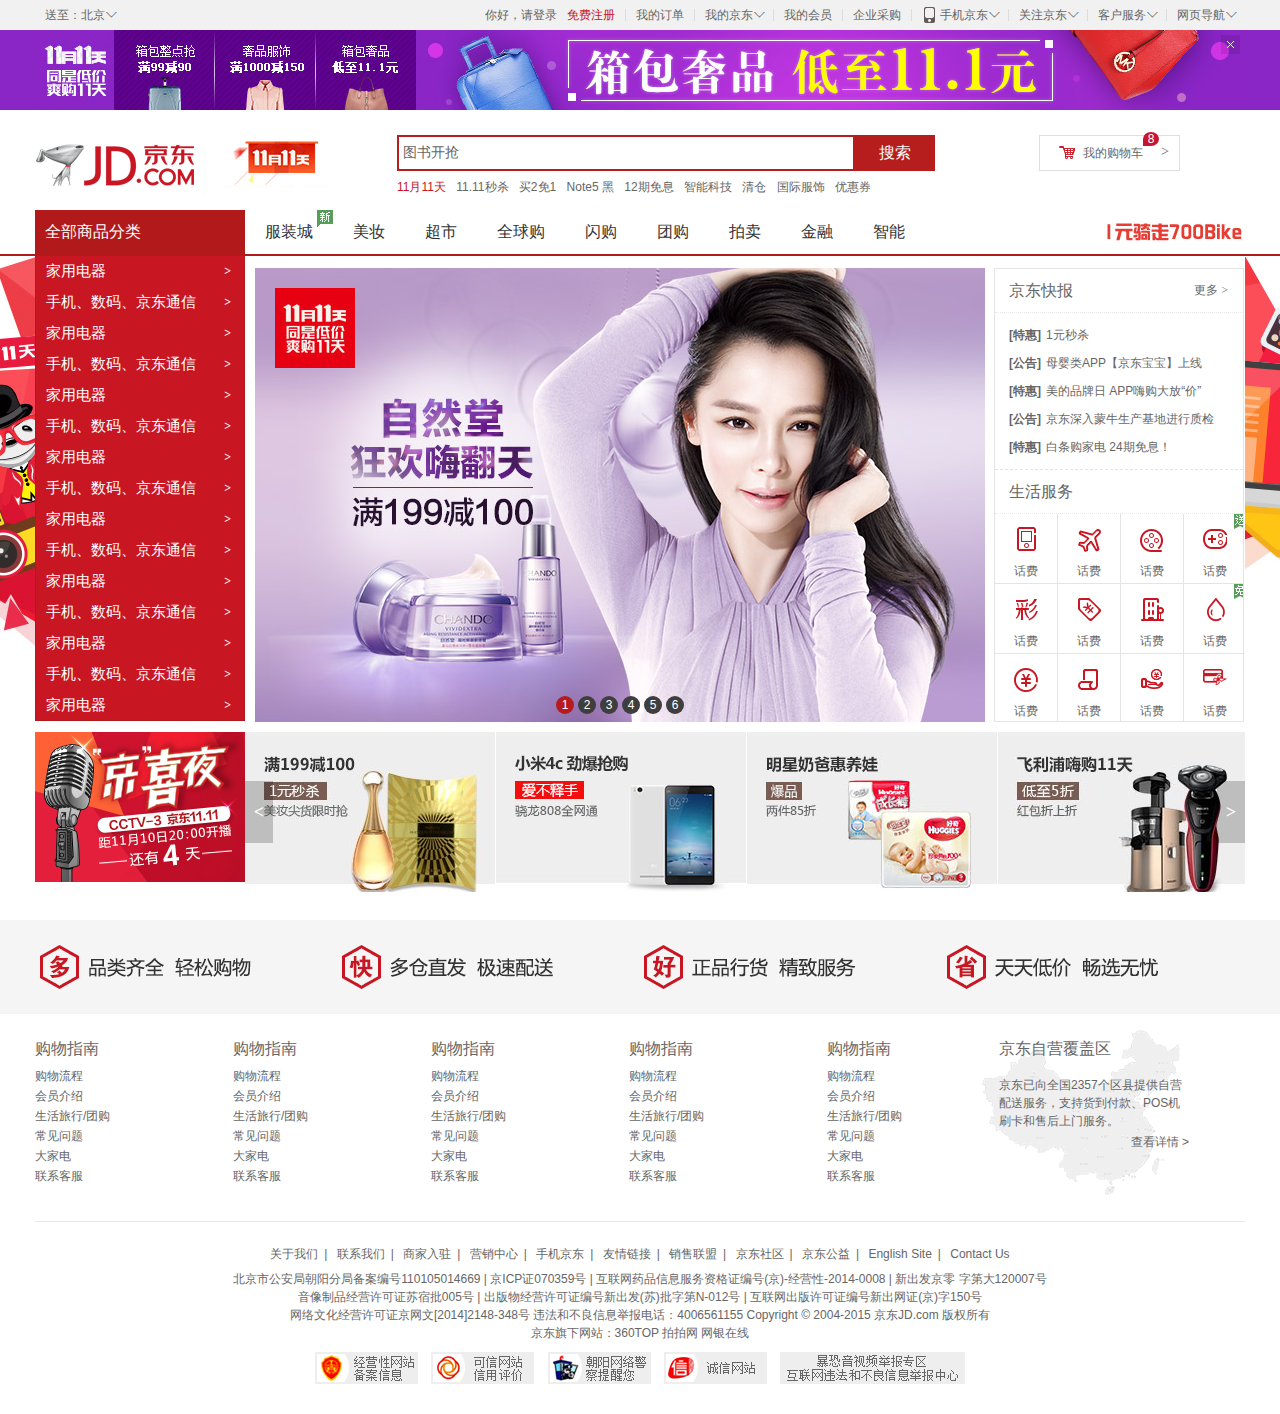
<file: index.html>
<!DOCTYPE html>

<html>
<head> 
    <meta charset="utf-8">
    <link rel="stylesheet" href="CSS/reset.css">
    <link rel="stylesheet" href="CSS/base.css">
    <link rel="stylesheet" href="CSS/index.css">
    <link rel="shortcut icon" href="favicon.ico">
    <title>京东-cling version 2.0</title>

</head>
<body>
    <!-- 1-头部导航 -->
    <div class="mask" id="jd-login">
        <div class="login">
            <span class="close-login" id="close-login">X</span>
        </div>
    </div>

    <div class="shortcut">
        <div class="w">
            <div class="fl">
                <div class="dt">
                    送至：北京
                    <i><s>◇</s></i>
                </div>
            </div>
            <div class="fr">
                <ul>
                    <li>
                        <a href="javascript:;" id="login-btn">你好，请登录 </a>
                        &nbsp;
                        <a href="###" class="col-red">免费注册</a>
                    </li>
                    <li class="line"></li>
                    <li>我的订单</li>
                    <li class="line"></li>
                    <li class="fore">
                        我的京东
                        <i><s>◇</s></i>
                    </li>
                    <li class="line"></li>
                    <li>我的会员</li>
                    <li class="line"></li>
                    <li>企业采购</li>
                    <li class="line"></li>
                    <li class="fore tel-jd">
                        <em class="tel"> </em>
                        手机京东
                        <i><s>◇</s></i>
                    </li>
                    <li class="line"></li>
                    <li class="fore">
                        关注京东
                        <i><s>◇</s></i>
                    </li>
                    <li class="line"></li>
                    <li class="fore">
                        客户服务
                        <i><s>◇</s></i>
                    </li>
                    <li class="line"></li>
                    <li class="fore">
                        网页导航
                        <i><s>◇</s></i>
                    </li>
                </ul>
            </div>
        </div>
    </div>

    <script>
        var loginbtn = document.getElementById("login-btn");
        var jdlogin = document.getElementById("jd-login");
        var close_login = document.getElementById("close-login");
        
        loginbtn.onclick = function(){
            jdlogin.style.display = "block";
        }

        close_login.onclick = function(){
            jdlogin.style.display = "none";
        } 


    </script>

    <!-- 1-头部导航 end-->

    <!-- 2-顶部banner -->
    <div class="topbanner" id="topbanner">
        <div class="w ad">
            <a href="JavaScript:;" class="close-banner" id="close-banner"></a>
            <img src="images/topbanner.jpg" alt="img">
        </div>
    </div>
    <script>
        var closebanner = document.getElementById("close-banner");
        var topbanner = document.getElementById("topbanner");

        closebanner.onclick = function(){
            topbanner.style.display = "none";
        }
    </script>
    <!-- 2-顶部banner end -->

    <!-- 3-京东logo和搜索区 -->
    <div class="w clearfix">
        <div class="logo">
            <a href="http://www.jd.com" target="_blank" title="叮咚" class="jd-link">京东</a> 
            <div class="logo-gif">
                <a href="#" target="_blank"><img src="images/dong.gif" alt="gif"></a>
            </div>
        </div>
        <div class="search">
            <input type="text" value="图书开抢" id="search_input">
            <button>搜索</button>
        </div>
        <div class="shopcar">
            我的购物车
            <span class="car-icon1"></span>
            <span class="car-icon2">></span>
            <span class="car-icon3">8</span>
        </div>
        <div class="hotwords">
            <a href="#" class="col-red">11月11天</a>
            <a href="#">11.11秒杀</a>
            <a href="#">买2免1</a>
            <a href="#">Note5 黑</a>
            <a href="#">12期免息</a>
            <a href="#">智能科技</a>
            <a href="#">清仓</a>
            <a href="#">国际服饰</a>
            <a href="#">优惠券</a>
        </div>
    </div>

    <script>
        var search_input = document.getElementById("search_input");

        search_input.onfocus = function(){
            if(search_input.value == "图书开抢"){
                search_input.value = "";
                search_input.style.color = "#333";
            }
        }

        search_input.onblur = function(){
            if(search_input.value == ""){
                search_input.value = "图书开抢";
                search_input.style.color = "#666";
            }
        }

    </script>

    <!-- 3-京东logo和搜索区 end -->

    <!-- 4-nav部分头部选项卡 -->
    <div class="nav">
        <div class="w">
            <div class="dropdown">
                <div class="dd-top">
                    <a href="#">全部商品分类</a>
                </div>
                <div class="dd-bottom">
                    <div class="dd-item">
                        <p>家用电器</p>
                        <span>></span>
                    </div>
                    <div class="dd-item">
                        <p>手机、数码、京东通信</p>
                        <span>></span>
                    </div>
                    <div class="dd-item">
                        <p>家用电器</p>
                        <span>></span>
                    </div>
                    <div class="dd-item">
                        <p>手机、数码、京东通信</p>
                        <span>></span>
                    </div>
                    <div class="dd-item">
                        <p>家用电器</p>
                        <span>></span>
                    </div>
                    <div class="dd-item">
                        <p>手机、数码、京东通信</p>
                        <span>></span>
                    </div>
                    <div class="dd-item">
                        <p>家用电器</p>
                        <span>></span>
                    </div>
                    <div class="dd-item">
                        <p>手机、数码、京东通信</p>
                        <span>></span>
                    </div>
                    <div class="dd-item">
                        <p>家用电器</p>
                        <span>></span>
                    </div>
                    <div class="dd-item">
                        <p>手机、数码、京东通信</p>
                        <span>></span>
                    </div>
                    <div class="dd-item">
                        <p>家用电器</p>
                        <span>></span>
                    </div>
                    <div class="dd-item">
                        <p>手机、数码、京东通信</p>
                        <span>></span>
                    </div>
                    <div class="dd-item">
                        <p>家用电器</p>
                        <span>></span>
                    </div>
                    <div class="dd-item">
                        <p>手机、数码、京东通信</p>
                        <span>></span>
                    </div>
                    <div class="dd-item">
                        <p>家用电器</p>
                        <span>></span>
                    </div>
                </div>
            </div>
            <div class="navitems">
                <ul>
                    <li class="icon-new"><a href="#">服装城</a></li>
                    <li><a href="#">美妆</a></li>
                    <li><a href="#">超市</a></li>
                    <li><a href="#">全球购</a></li>
                    <li><a href="#">闪购</a></li>
                    <li><a href="#">团购</a></li>
                    <li><a href="#">拍卖</a></li>
                    <li><a href="#">金融</a></li>
                    <li><a href="#">智能</a></li>
                </ul>
            </div>
            <div class="bike">
                <a href="#"></a>
            </div>
        </div>
    </div>
    <!-- 4-nav部分头部选项卡 end -->

    <!-- 中间banner部分 -->
    <div class="banner-604">
        <a href="#"></a>
    </div>

    <div class="w main clearfix">
        <div class="slider" id="slider">
            <a href="#" class="slider_img"><img src="images/slider1.jpg" alt="slider"></a>
            <a href="#" class="slider_img"><img src="images/slider2.jpg" alt="slider"></a>
            <a href="#" class="slider_img"><img src="images/slider3.jpg" alt="slider"></a>
            <a href="#" class="slider_img"><img src="images/slider4.jpg" alt="slider"></a>
            <a href="#" class="slider_img"><img src="images/slider5.jpg" alt="slider"></a>
            <a href="#" class="slider_img"><img src="images/slider6.jpg" alt="slider"></a> 
            <ul class="circle" id="circle"></ul>
            <div class="arrow" id="arrow">
                <a href="javascript:;" class="arrow-left"><</a>
                <a href="javascript:;" class="arrow-right">></a>
            </div>

        </div>

        <div class="news">
            <div class="jd-news">
                <div class="news-dt">
                    <h3>京东快报</h3>
                    <a href="#">更多 ></a> 
                </div>
                <div class="news-dd">
                    <ul>
                        <li><a href="#"><span>[特惠]</span>1元秒杀</a></li>
                        <li><a href="#"><span>[公告]</span>母婴类APP【京东宝宝】上线</a></li>
                        <li><a href="#"><span>[特惠]</span>美的品牌日 APP嗨购大放“价”</a></li>
                        <li><a href="#"><span>[公告]</span>京东深入蒙牛生产基地进行质检</a></li>
                        <li><a href="#"><span>[特惠]</span>白条购家电 24期免息！</a></li>
                    </ul>
                </div>
            </div>
            <div class="life-service">
                <div class="ls-dt">
                    <h3>生活服务</h3>
                </div>
                <div class="ls-dd" id="ls_dd">
                    <ul>
                        <li>
                            <a href="#">
                                <i></i>
                                <span>话费</span>
                            </a>
                        </li>
                       <li>
                            <a href="#">
                                <i></i>
                                <span>话费</span>
                            </a>
                        </li>
                        <li>
                            <a href="#">
                                <i></i>
                                <span>话费</span>
                            </a>
                        </li>
                         <li>
                            <a href="#" class="icon-song">
                                <i></i>
                                <span>话费</span>
                            </a>
                        </li>
                        <li>
                            <a href="#">
                                <i></i>
                                <span>话费</span>
                            </a>
                        </li>
                        <li>
                            <a href="#">
                                <i></i>
                                <span>话费</span>
                            </a>
                        </li>
                        <li>
                            <a href="#">
                                <i></i>
                                <span>话费</span>
                            </a>
                        </li>
                        <li>
                            <a href="#" class="icon-mian">
                                <i></i>
                                <span>话费</span>
                            </a>
                        </li>
                        <li>
                            <a href="#">
                                <i></i>
                                <span>话费</span>
                            </a>
                        </li>
                        <li>
                            <a href="#">
                                <i></i>
                                <span>话费</span>
                            </a>
                        </li>
                        <li>
                            <a href="#">
                                <i></i>
                                <span>话费</span>
                            </a>
                        </li>
                        <li>
                            <a href="#">
                                <i></i>
                                <span>话费</span>
                            </a>
                        </li> 
                    </ul>
                </div>
            </div>
        </div>
    </div>

     <script>

    //轮播图左右三角显示
         var arrow = document.getElementById("arrow");
         var slider = document.getElementById("slider");

         slider.onmouseover = function(){
             arrow.style.display = "block";
         }
         slider.onmouseout = function(){
             arrow.style.display = "none";
         }
    //轮播图左右三角显示 end

    //通过图片数生成小圆点数
        var a_imgs = document.getElementById("slider").getElementsByTagName("img");
        var cir_lis = document.getElementById("slider").getElementsByTagName("li");
        var circle = document.getElementById("circle");
        var cir_li = document.createElement("li");

        for(var i=0;i<a_imgs.length;i++){
            circle.appendChild(cir_li.cloneNode());
            cir_lis[i].innerHTML = i+1;
        }
        
        circle.style.marginLeft =  (-11*a_imgs.length) + "px";

    //通过图片数生成小圆点数 end

    //轮播图与小圆点交互
         a_imgs[0].parentNode.style.display = "block";
         cir_lis[0].className = "current";
         var img_flag = 0;
         
         for(var i=0;i<cir_lis.length;i++){
             cir_lis[i].index = i;
             cir_lis[i].onclick = function(){
                 for(var j=0;j<cir_lis.length;j++){
                     a_imgs[j].parentNode.style.display = "none";
                     cir_lis[j].className = "";
                 }
                 a_imgs[this.index].parentNode.style.display = "block";
                 this.className = "current";
                 img_flag = this.index;
             }
         }


    //轮播图与小圆点交互 end
    
    //轮播图左右三角之间交互
        var arr_chi = arrow.children; 

        for(var i=0;i<2;i++){
            arr_chi[i].index = i;
            arr_chi[i].onclick = function(){
                if(this.index){
                    if(img_flag == (cir_lis.length-1)) img_flag=0;
                    else img_flag++;
                }
                else{
                    if(img_flag == 0) img_flag=(cir_lis.length-1);
                    else img_flag--;
                }

                for(var j=0;j<cir_lis.length;j++){
                     a_imgs[j].parentNode.style.display = "none";
                     cir_lis[j].className = "";
                 }
                 a_imgs[img_flag].parentNode.style.display = "block";
                 cir_lis[img_flag].className = "current";
            }
        }     

    //轮播图左右三角之间交互 end

    //轮播图定时器滚动
        function auto_slider(){

            if(img_flag == (cir_lis.length-1)) img_flag=0;
            else img_flag++;
            
            for(var j=0;j<cir_lis.length;j++){
                a_imgs[j].parentNode.style.display = "none";
                cir_lis[j].className = "";
            }
            a_imgs[img_flag].parentNode.style.display = "block";
            cir_lis[img_flag].className = "current";
        }

        setInterval(auto_slider,5000); 

    //轮播图定时器滚动 end

    //生活服务图标遍历
         var i_imgs = document.getElementById("ls_dd").getElementsByTagName("i");

         for(var i=0; i<i_imgs.length; i++){
             i_imgs[i].style.backgroundPosition = "1px "+(-i*25)+"px";
         }
    //生活服务图标遍历 end
     </script>   

    <!-- 中间banner部分 end -->

    <!-- 双11活动部分 -->
    <div class="w db11day clearfix">
        <div class="db11-item1 clearfix">
            <div class="db11-item1-left fl">
                <img src="images/night.jpg" alt="db11-img">
            </div>
            <div class="db11-item1-right fr">
                <ul>
                    <li><a href="#"><img src="images/1.jpg" alt="db11-img"></a></li>
                    <li><a href="#"><img src="images/2.jpg" alt="db11-img"></a></li>
                    <li><a href="#"><img src="images/3.jpg" alt="db11-img"></a></li>
                    <li><a href="#"><img src="images/4.jpg" alt="db11-img"></a></li>
                </ul>
                <div class="arrow">
                    <a href="javascript:;" class="arrow-left"><</a>
                    <a href="javascript:;" class="arrow-right">></a>
                </div>
            </div>
        </div>
    </div>

    <!-- 双11活动部分 end -->

    <!-- 5-页面底部 -->
    <div class="footer">
        <div class="server">
            <div class="slogen">
                <span class="item item1">
                    <img src="images/slogen1.png" alt="slogen">
                </span>
                <span class="item item2">
                    <img src="images/slogen2.png" alt="slogen">
                </span>
                <span class="item item3">
                    <img src="images/slogen3.png" alt="slogen">
                </span>
                <span class="item item4">
                    <img src="images/slogen4.png" alt="slogen">
                </span>
            </div>
            <div class="w clearfix">
                <dl>
                    <dt><a href="#">购物指南</a></dt>
                    <dd><a href="#">购物流程</a></dd>
                    <dd><a href="#">会员介绍</a></dd>
                    <dd><a href="#">生活旅行/团购</a></dd>
                    <dd><a href="#">常见问题</a></dd>
                    <dd><a href="#">大家电</a></dd>
                    <dd><a href="#">联系客服</a></dd>
                </dl>
                <dl>
                    <dt><a href="#">购物指南</a></dt>
                    <dd><a href="#">购物流程</a></dd>
                    <dd><a href="#">会员介绍</a></dd>
                    <dd><a href="#">生活旅行/团购</a></dd>
                    <dd><a href="#">常见问题</a></dd>
                    <dd><a href="#">大家电</a></dd>
                    <dd><a href="#">联系客服</a></dd>
                </dl>
                <dl>
                    <dt><a href="#">购物指南</a></dt>
                    <dd><a href="#">购物流程</a></dd>
                    <dd><a href="#">会员介绍</a></dd>
                    <dd><a href="#">生活旅行/团购</a></dd>
                    <dd><a href="#">常见问题</a></dd>
                    <dd><a href="#">大家电</a></dd>
                    <dd><a href="#">联系客服</a></dd>
                </dl>
                <dl>
                    <dt><a href="#">购物指南</a></dt>
                    <dd><a href="#">购物流程</a></dd>
                    <dd><a href="#">会员介绍</a></dd>
                    <dd><a href="#">生活旅行/团购</a></dd>
                    <dd><a href="#">常见问题</a></dd>
                    <dd><a href="#">大家电</a></dd>
                    <dd><a href="#">联系客服</a></dd>
                </dl>
                <dl class="spe">
                    <dt><a href="#">购物指南</a></dt>
                    <dd><a href="#">购物流程</a></dd>
                    <dd><a href="#">会员介绍</a></dd>
                    <dd><a href="#">生活旅行/团购</a></dd>
                    <dd><a href="#">常见问题</a></dd>
                    <dd><a href="#">大家电</a></dd>
                    <dd><a href="#">联系客服</a></dd>
                </dl>

                <div class="coverage">
                    <div class="dt">京东自营覆盖区</div>
                    <div class="dd">
                        <p> 京东已向全国2357个区县提供自营配送服务，支持货到付款、POS机刷卡和售后上门服务。</p>
                        <p class="look-info"><a href="#">查看详情 &gt;</a></p>
                    </div>
                </div>
            </div>
        </div>

        <div class="w">
            <div class="links">
                <a href="#">关于我们</a>|
                <a href="#">联系我们</a>|
                <a href="#">商家入驻</a>|
                <a href="#">营销中心</a>|
                <a href="#">手机京东</a>|
                <a href="#">友情链接</a>|
                <a href="#">销售联盟</a>|
                <a href="#">京东社区</a>|
                <a href="#">京东公益</a>|
                <a href="#">English Site</a>|
                <a href="#">Contact Us</a>
            </div>
            <div class="copyright">
                北京市公安局朝阳分局备案编号110105014669  |  京ICP证070359号  |  互联网药品信息服务资格证编号(京)-经营性-2014-0008  |  新出发京零 字第大120007号<br>
                音像制品经营许可证苏宿批005号  |  出版物经营许可证编号新出发(苏)批字第N-012号  |  互联网出版许可证编号新出网证(京)字150号<br>
                网络文化经营许可证京网文[2014]2148-348号  违法和不良信息举报电话：4006561155  Copyright © 2004-2015  京东JD.com 版权所有<br>
                京东旗下网站：360TOP  拍拍网  网银在线
            </div>
            <div class="message">
                <a href="#"><img src="images/mess.png" alt="mes"></a>
                <a href="#"><img src="images/mess2.png" alt="mes"></a>
                <a href="#"><img src="images/mess3.png" alt="mes"></a>
                <a href="#"><img src="images/mess4.png" alt="mes"></a>
                <a href="#"><img src="images/mess5.png" alt="mes"></a>
            </div>
        </div>
    </div>
    <!-- 5-页面底部 end -->


</body>
</html>
</file>
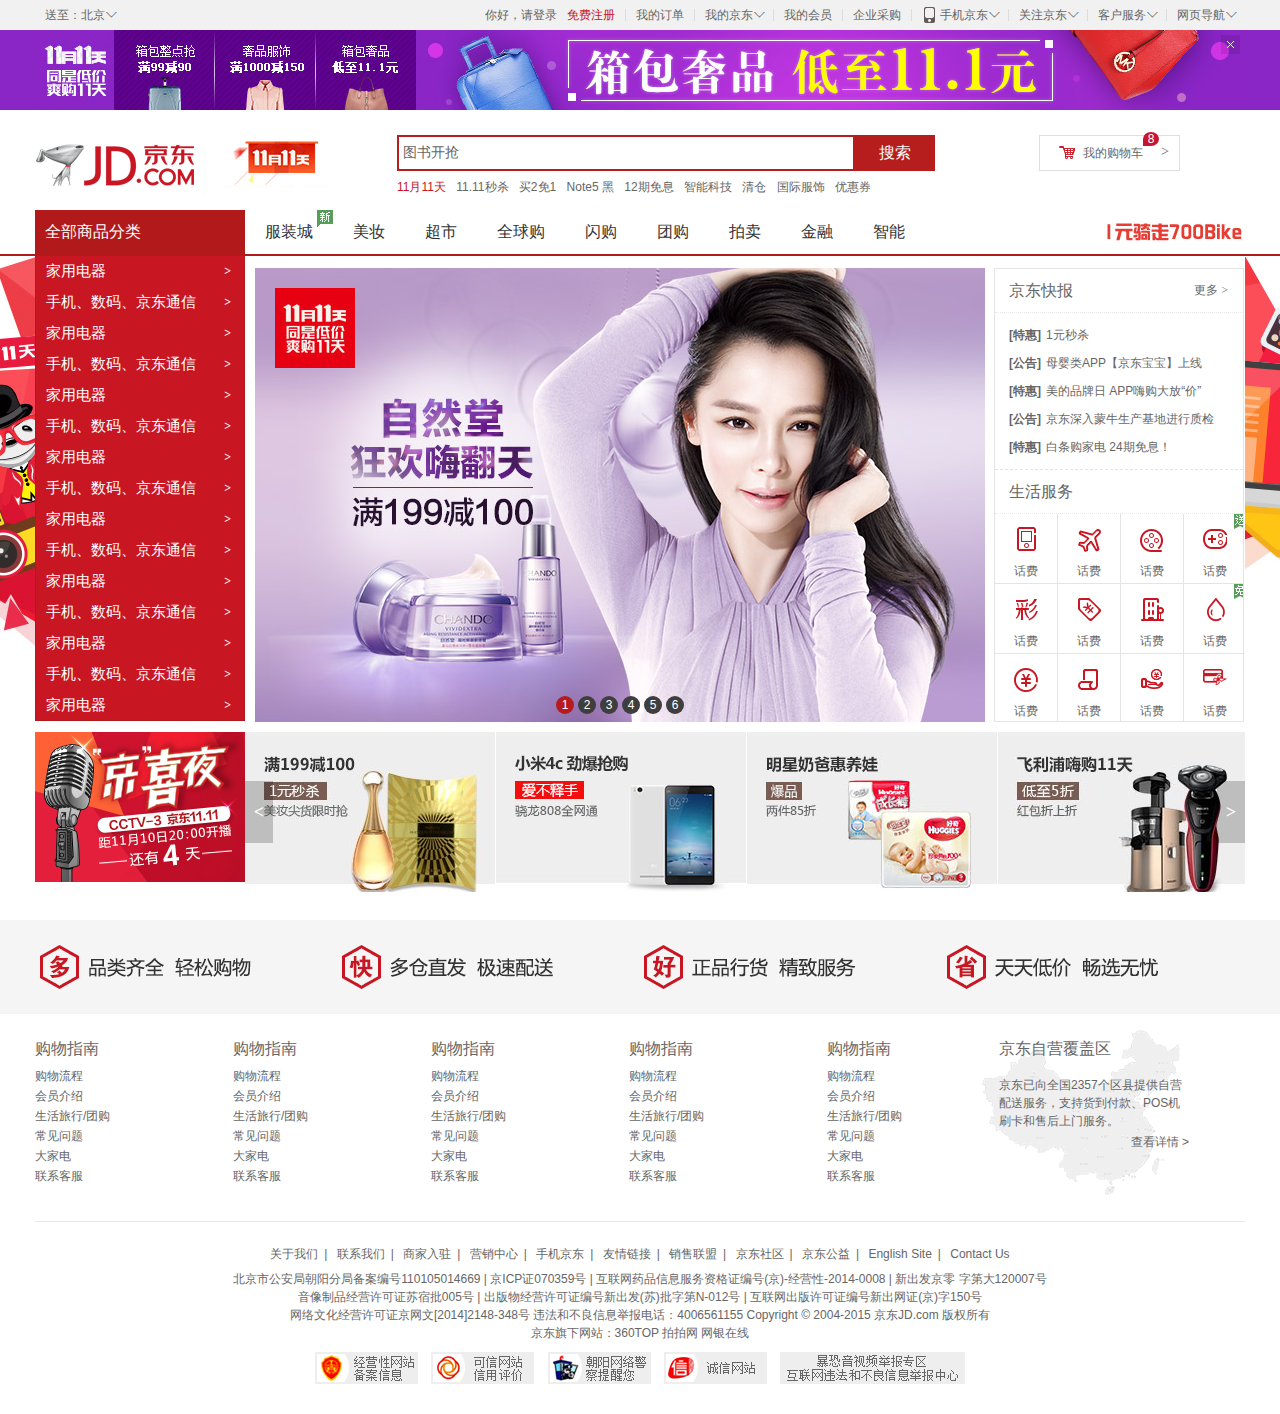
<file: index - 副本 (2).html>
<!DOCTYPE html>

<html>
<head> 
    <meta charset="utf-8">
    <link rel="stylesheet" href="CSS/reset.css">
    <link rel="stylesheet" href="CSS/base.css">
    <link rel="stylesheet" href="CSS/index.css">
    <link rel="shortcut icon" href="favicon.ico">
    <title>京东-cling version 3.0</title>

</head>
<body>
    <!-- 1-头部导航 -->
    <div class="mask" id="jd-login">
        <div class="login">
            <span class="close-login" id="close-login">X</span>
        </div>
    </div>

    <div class="shortcut">
        <div class="w">
            <div class="fl">
                <div class="dt">
                    送至：北京
                    <i><s>◇</s></i>
                </div>
            </div>
            <div class="fr">
                <ul>
                    <li>
                        <a href="javascript:;" id="login-btn">你好，请登录 </a>
                        &nbsp;
                        <a href="###" class="col-red">免费注册</a>
                    </li>
                    <li class="line"></li>
                    <li>我的订单</li>
                    <li class="line"></li>
                    <li class="fore">
                        我的京东
                        <i><s>◇</s></i>
                    </li>
                    <li class="line"></li>
                    <li>我的会员</li>
                    <li class="line"></li>
                    <li>企业采购</li>
                    <li class="line"></li>
                    <li class="fore tel-jd">
                        <em class="tel"> </em>
                        手机京东
                        <i><s>◇</s></i>
                    </li>
                    <li class="line"></li>
                    <li class="fore">
                        关注京东
                        <i><s>◇</s></i>
                    </li>
                    <li class="line"></li>
                    <li class="fore">
                        客户服务
                        <i><s>◇</s></i>
                    </li>
                    <li class="line"></li>
                    <li class="fore">
                        网页导航
                        <i><s>◇</s></i>
                    </li>
                </ul>
            </div>
        </div>
    </div>

    <script>
        var loginbtn = document.getElementById("login-btn");
        var jdlogin = document.getElementById("jd-login");
        var close_login = document.getElementById("close-login");
        
        loginbtn.onclick = function(){
            jdlogin.style.display = "block";
        }

        close_login.onclick = function(){
            jdlogin.style.display = "none";
        } 


    </script>

    <!-- 1-头部导航 end-->

    <!-- 2-顶部banner -->
    <div class="topbanner" id="topbanner">
        <div class="w ad">
            <a href="JavaScript:;" class="close-banner" id="close-banner"></a>
            <img src="images/topbanner.jpg" alt="img">
        </div>
    </div>
    <script>
        var closebanner = document.getElementById("close-banner");
        var topbanner = document.getElementById("topbanner");

        closebanner.onclick = function(){
            topbanner.style.display = "none";
        }
    </script>
    <!-- 2-顶部banner end -->

    <!-- 3-京东logo和搜索区 -->
    <div class="w clearfix">
        <div class="logo">
            <a href="http://www.jd.com" target="_blank" title="叮咚" class="jd-link">京东</a> 
            <div class="logo-gif">
                <a href="#" target="_blank"><img src="images/dong.gif" alt="gif"></a>
            </div>
        </div>
        <div class="search">
            <input type="text" value="图书开抢" id="search_input">
            <button>搜索</button>
        </div>
        <div class="shopcar">
            我的购物车
            <span class="car-icon1"></span>
            <span class="car-icon2">></span>
            <span class="car-icon3">8</span>
        </div>
        <div class="hotwords">
            <a href="#" class="col-red">11月11天</a>
            <a href="#">11.11秒杀</a>
            <a href="#">买2免1</a>
            <a href="#">Note5 黑</a>
            <a href="#">12期免息</a>
            <a href="#">智能科技</a>
            <a href="#">清仓</a>
            <a href="#">国际服饰</a>
            <a href="#">优惠券</a>
        </div>
    </div>

    <script>
        var search_input = document.getElementById("search_input");

        search_input.onfocus = function(){
            if(search_input.value == "图书开抢"){
                search_input.value = "";
                search_input.style.color = "#333";
            }
        }

        search_input.onblur = function(){
            if(search_input.value == ""){
                search_input.value = "图书开抢";
                search_input.style.color = "#666";
            }
        }

    </script>

    <!-- 3-京东logo和搜索区 end -->

    <!-- 4-nav部分头部选项卡 -->
    <div class="nav">
        <div class="w">
            <div class="dropdown">
                <div class="dd-top">
                    <a href="#">全部商品分类</a>
                </div>
                <div class="dd-bottom">
                    <div class="dd-item">
                        <p>家用电器</p>
                        <span>></span>
                    </div>
                    <div class="dd-item">
                        <p>手机、数码、京东通信</p>
                        <span>></span>
                    </div>
                    <div class="dd-item">
                        <p>家用电器</p>
                        <span>></span>
                    </div>
                    <div class="dd-item">
                        <p>手机、数码、京东通信</p>
                        <span>></span>
                    </div>
                    <div class="dd-item">
                        <p>家用电器</p>
                        <span>></span>
                    </div>
                    <div class="dd-item">
                        <p>手机、数码、京东通信</p>
                        <span>></span>
                    </div>
                    <div class="dd-item">
                        <p>家用电器</p>
                        <span>></span>
                    </div>
                    <div class="dd-item">
                        <p>手机、数码、京东通信</p>
                        <span>></span>
                    </div>
                    <div class="dd-item">
                        <p>家用电器</p>
                        <span>></span>
                    </div>
                    <div class="dd-item">
                        <p>手机、数码、京东通信</p>
                        <span>></span>
                    </div>
                    <div class="dd-item">
                        <p>家用电器</p>
                        <span>></span>
                    </div>
                    <div class="dd-item">
                        <p>手机、数码、京东通信</p>
                        <span>></span>
                    </div>
                    <div class="dd-item">
                        <p>家用电器</p>
                        <span>></span>
                    </div>
                    <div class="dd-item">
                        <p>手机、数码、京东通信</p>
                        <span>></span>
                    </div>
                    <div class="dd-item">
                        <p>家用电器</p>
                        <span>></span>
                    </div>
                </div>
            </div>
            <div class="navitems">
                <ul>
                    <li class="icon-new"><a href="#">服装城</a></li>
                    <li><a href="#">美妆</a></li>
                    <li><a href="#">超市</a></li>
                    <li><a href="#">全球购</a></li>
                    <li><a href="#">闪购</a></li>
                    <li><a href="#">团购</a></li>
                    <li><a href="#">拍卖</a></li>
                    <li><a href="#">金融</a></li>
                    <li><a href="#">智能</a></li>
                </ul>
            </div>
            <div class="bike">
                <a href="#"></a>
            </div>
        </div>
    </div>
    <!-- 4-nav部分头部选项卡 end -->

    <!-- 中间banner部分 -->
    <div class="banner-604">
        <a href="#"></a>
    </div>

    <div class="w main clearfix">
        <div class="slider" id="slider">
            <a href="#" class="slider_img"><img src="images/slider1.jpg" alt="slider"></a>
            <a href="#" class="slider_img"><img src="images/slider2.jpg" alt="slider"></a>
            <a href="#" class="slider_img"><img src="images/slider3.jpg" alt="slider"></a>
            <a href="#" class="slider_img"><img src="images/slider4.jpg" alt="slider"></a>
            <a href="#" class="slider_img"><img src="images/slider5.jpg" alt="slider"></a>
            <a href="#" class="slider_img"><img src="images/slider6.jpg" alt="slider"></a> 
            <ul class="circle" id="circle"></ul>
            <div class="arrow" id="arrow">
                <a href="javascript:;" class="arrow-left"><</a>
                <a href="javascript:;" class="arrow-right">></a>
            </div>

        </div>

        <div class="news">
            <div class="jd-news">
                <div class="news-dt">
                    <h3>京东快报</h3>
                    <a href="#">更多 ></a> 
                </div>
                <div class="news-dd">
                    <ul>
                        <li><a href="#"><span>[特惠]</span>1元秒杀</a></li>
                        <li><a href="#"><span>[公告]</span>母婴类APP【京东宝宝】上线</a></li>
                        <li><a href="#"><span>[特惠]</span>美的品牌日 APP嗨购大放“价”</a></li>
                        <li><a href="#"><span>[公告]</span>京东深入蒙牛生产基地进行质检</a></li>
                        <li><a href="#"><span>[特惠]</span>白条购家电 24期免息！</a></li>
                    </ul>
                </div>
            </div>
            <div class="life-service">
                <div class="ls-dt">
                    <h3>生活服务</h3>
                </div>
                <div class="ls-dd" id="ls_dd">
                    <ul>
                        <li>
                            <a href="#">
                                <i></i>
                                <span>话费</span>
                            </a>
                        </li>
                       <li>
                            <a href="#">
                                <i></i>
                                <span>话费</span>
                            </a>
                        </li>
                        <li>
                            <a href="#">
                                <i></i>
                                <span>话费</span>
                            </a>
                        </li>
                         <li>
                            <a href="#" class="icon-song">
                                <i></i>
                                <span>话费</span>
                            </a>
                        </li>
                        <li>
                            <a href="#">
                                <i></i>
                                <span>话费</span>
                            </a>
                        </li>
                        <li>
                            <a href="#">
                                <i></i>
                                <span>话费</span>
                            </a>
                        </li>
                        <li>
                            <a href="#">
                                <i></i>
                                <span>话费</span>
                            </a>
                        </li>
                        <li>
                            <a href="#" class="icon-mian">
                                <i></i>
                                <span>话费</span>
                            </a>
                        </li>
                        <li>
                            <a href="#">
                                <i></i>
                                <span>话费</span>
                            </a>
                        </li>
                        <li>
                            <a href="#">
                                <i></i>
                                <span>话费</span>
                            </a>
                        </li>
                        <li>
                            <a href="#">
                                <i></i>
                                <span>话费</span>
                            </a>
                        </li>
                        <li>
                            <a href="#">
                                <i></i>
                                <span>话费</span>
                            </a>
                        </li> 
                    </ul>
                </div>
            </div>
        </div>
    </div>

     <script>

    //轮播图左右三角显示
         var arrow = document.getElementById("arrow");
         var slider = document.getElementById("slider");

         slider.onmouseover = function(){
             arrow.style.display = "block";
         }
         slider.onmouseout = function(){
             arrow.style.display = "none";
         }
    //轮播图左右三角显示 end

    //通过图片数生成小圆点数
        var a_imgs = document.getElementById("slider").getElementsByTagName("img");
        var cir_lis = document.getElementById("slider").getElementsByTagName("li");
        var circle = document.getElementById("circle");
        var cir_li = document.createElement("li");

        for(var i=0;i<a_imgs.length;i++){
            circle.appendChild(cir_li.cloneNode());
            cir_lis[i].innerHTML = i+1;
        }
        
        circle.style.marginLeft =  (-11*a_imgs.length) + "px";

    //通过图片数生成小圆点数 end

    //轮播图与小圆点交互
         a_imgs[0].parentNode.style.display = "block";
         cir_lis[0].className = "current";
         var img_flag = 0;
         
         for(var i=0;i<cir_lis.length;i++){
             cir_lis[i].index = i;
             cir_lis[i].onclick = function(){
                 for(var j=0;j<cir_lis.length;j++){
                     a_imgs[j].parentNode.style.display = "none";
                     cir_lis[j].className = "";
                 }
                 a_imgs[this.index].parentNode.style.display = "block";
                 this.className = "current";
                 img_flag = this.index;
             }
         }


    //轮播图与小圆点交互 end
    
    //轮播图左右三角之间交互
        var arr_chi = arrow.children; 

        for(var i=0;i<2;i++){
            arr_chi[i].index = i;
            arr_chi[i].onclick = function(){
                if(this.index){
                    if(img_flag == (cir_lis.length-1)) img_flag=0;
                    else img_flag++;
                }
                else{
                    if(img_flag == 0) img_flag=(cir_lis.length-1);
                    else img_flag--;
                }

                for(var j=0;j<cir_lis.length;j++){
                     a_imgs[j].parentNode.style.display = "none";
                     cir_lis[j].className = "";
                 }
                 a_imgs[img_flag].parentNode.style.display = "block";
                 cir_lis[img_flag].className = "current";
            }
        }     

    //轮播图左右三角之间交互 end

    //轮播图定时器滚动
        function auto_slider(){

            if(img_flag == (cir_lis.length-1)) img_flag=0;
            else img_flag++;
            
            for(var j=0;j<cir_lis.length;j++){
                a_imgs[j].parentNode.style.display = "none";
                cir_lis[j].className = "";
            }
            a_imgs[img_flag].parentNode.style.display = "block";
            cir_lis[img_flag].className = "current";
        }

        setInterval(auto_slider,5000); 

    //轮播图定时器滚动 end

    //生活服务图标遍历
         var i_imgs = document.getElementById("ls_dd").getElementsByTagName("i");

         for(var i=0; i<i_imgs.length; i++){
             i_imgs[i].style.backgroundPosition = "1px "+(-i*25)+"px";
         }
    //生活服务图标遍历 end
     </script>   

    <!-- 中间banner部分 end -->

    <!-- 双11活动部分 -->
    <div class="w db11day clearfix">
        <div class="db11-item1 clearfix">
            <div class="db11-item1-left fl">
                <img src="images/night.jpg" alt="db11-img">
            </div>
            <div class="db11-item1-right fr">
                <ul>
                    <li><a href="#"><img src="images/1.jpg" alt="db11-img"></a></li>
                    <li><a href="#"><img src="images/2.jpg" alt="db11-img"></a></li>
                    <li><a href="#"><img src="images/3.jpg" alt="db11-img"></a></li>
                    <li><a href="#"><img src="images/4.jpg" alt="db11-img"></a></li>
                </ul>
                <div class="arrow">
                    <a href="javascript:;" class="arrow-left"><</a>
                    <a href="javascript:;" class="arrow-right">></a>
                </div>
            </div>
        </div>
    </div>

    <!-- 双11活动部分 end -->

    <!-- 5-页面底部 -->
    <div class="footer">
        <div class="server">
            <div class="slogen">
                <span class="item item1">
                    <img src="images/slogen1.png" alt="slogen">
                </span>
                <span class="item item2">
                    <img src="images/slogen2.png" alt="slogen">
                </span>
                <span class="item item3">
                    <img src="images/slogen3.png" alt="slogen">
                </span>
                <span class="item item4">
                    <img src="images/slogen4.png" alt="slogen">
                </span>
            </div>
            <div class="w clearfix">
                <dl>
                    <dt><a href="#">购物指南</a></dt>
                    <dd><a href="#">购物流程</a></dd>
                    <dd><a href="#">会员介绍</a></dd>
                    <dd><a href="#">生活旅行/团购</a></dd>
                    <dd><a href="#">常见问题</a></dd>
                    <dd><a href="#">大家电</a></dd>
                    <dd><a href="#">联系客服</a></dd>
                </dl>
                <dl>
                    <dt><a href="#">购物指南</a></dt>
                    <dd><a href="#">购物流程</a></dd>
                    <dd><a href="#">会员介绍</a></dd>
                    <dd><a href="#">生活旅行/团购</a></dd>
                    <dd><a href="#">常见问题</a></dd>
                    <dd><a href="#">大家电</a></dd>
                    <dd><a href="#">联系客服</a></dd>
                </dl>
                <dl>
                    <dt><a href="#">购物指南</a></dt>
                    <dd><a href="#">购物流程</a></dd>
                    <dd><a href="#">会员介绍</a></dd>
                    <dd><a href="#">生活旅行/团购</a></dd>
                    <dd><a href="#">常见问题</a></dd>
                    <dd><a href="#">大家电</a></dd>
                    <dd><a href="#">联系客服</a></dd>
                </dl>
                <dl>
                    <dt><a href="#">购物指南</a></dt>
                    <dd><a href="#">购物流程</a></dd>
                    <dd><a href="#">会员介绍</a></dd>
                    <dd><a href="#">生活旅行/团购</a></dd>
                    <dd><a href="#">常见问题</a></dd>
                    <dd><a href="#">大家电</a></dd>
                    <dd><a href="#">联系客服</a></dd>
                </dl>
                <dl class="spe">
                    <dt><a href="#">购物指南</a></dt>
                    <dd><a href="#">购物流程</a></dd>
                    <dd><a href="#">会员介绍</a></dd>
                    <dd><a href="#">生活旅行/团购</a></dd>
                    <dd><a href="#">常见问题</a></dd>
                    <dd><a href="#">大家电</a></dd>
                    <dd><a href="#">联系客服</a></dd>
                </dl>

                <div class="coverage">
                    <div class="dt">京东自营覆盖区</div>
                    <div class="dd">
                        <p> 京东已向全国2357个区县提供自营配送服务，支持货到付款、POS机刷卡和售后上门服务。</p>
                        <p class="look-info"><a href="#">查看详情 &gt;</a></p>
                    </div>
                </div>
            </div>
        </div>

        <div class="w">
            <div class="links">
                <a href="#">关于我们</a>|
                <a href="#">联系我们</a>|
                <a href="#">商家入驻</a>|
                <a href="#">营销中心</a>|
                <a href="#">手机京东</a>|
                <a href="#">友情链接</a>|
                <a href="#">销售联盟</a>|
                <a href="#">京东社区</a>|
                <a href="#">京东公益</a>|
                <a href="#">English Site</a>|
                <a href="#">Contact Us</a>
            </div>
            <div class="copyright">
                北京市公安局朝阳分局备案编号110105014669  |  京ICP证070359号  |  互联网药品信息服务资格证编号(京)-经营性-2014-0008  |  新出发京零 字第大120007号<br>
                音像制品经营许可证苏宿批005号  |  出版物经营许可证编号新出发(苏)批字第N-012号  |  互联网出版许可证编号新出网证(京)字150号<br>
                网络文化经营许可证京网文[2014]2148-348号  违法和不良信息举报电话：4006561155  Copyright © 2004-2015  京东JD.com 版权所有<br>
                京东旗下网站：360TOP  拍拍网  网银在线
            </div>
            <div class="message">
                <a href="#"><img src="images/mess.png" alt="mes"></a>
                <a href="#"><img src="images/mess2.png" alt="mes"></a>
                <a href="#"><img src="images/mess3.png" alt="mes"></a>
                <a href="#"><img src="images/mess4.png" alt="mes"></a>
                <a href="#"><img src="images/mess5.png" alt="mes"></a>
            </div>
        </div>
    </div>
    <!-- 5-页面底部 end -->


</body>
</html>
</file>
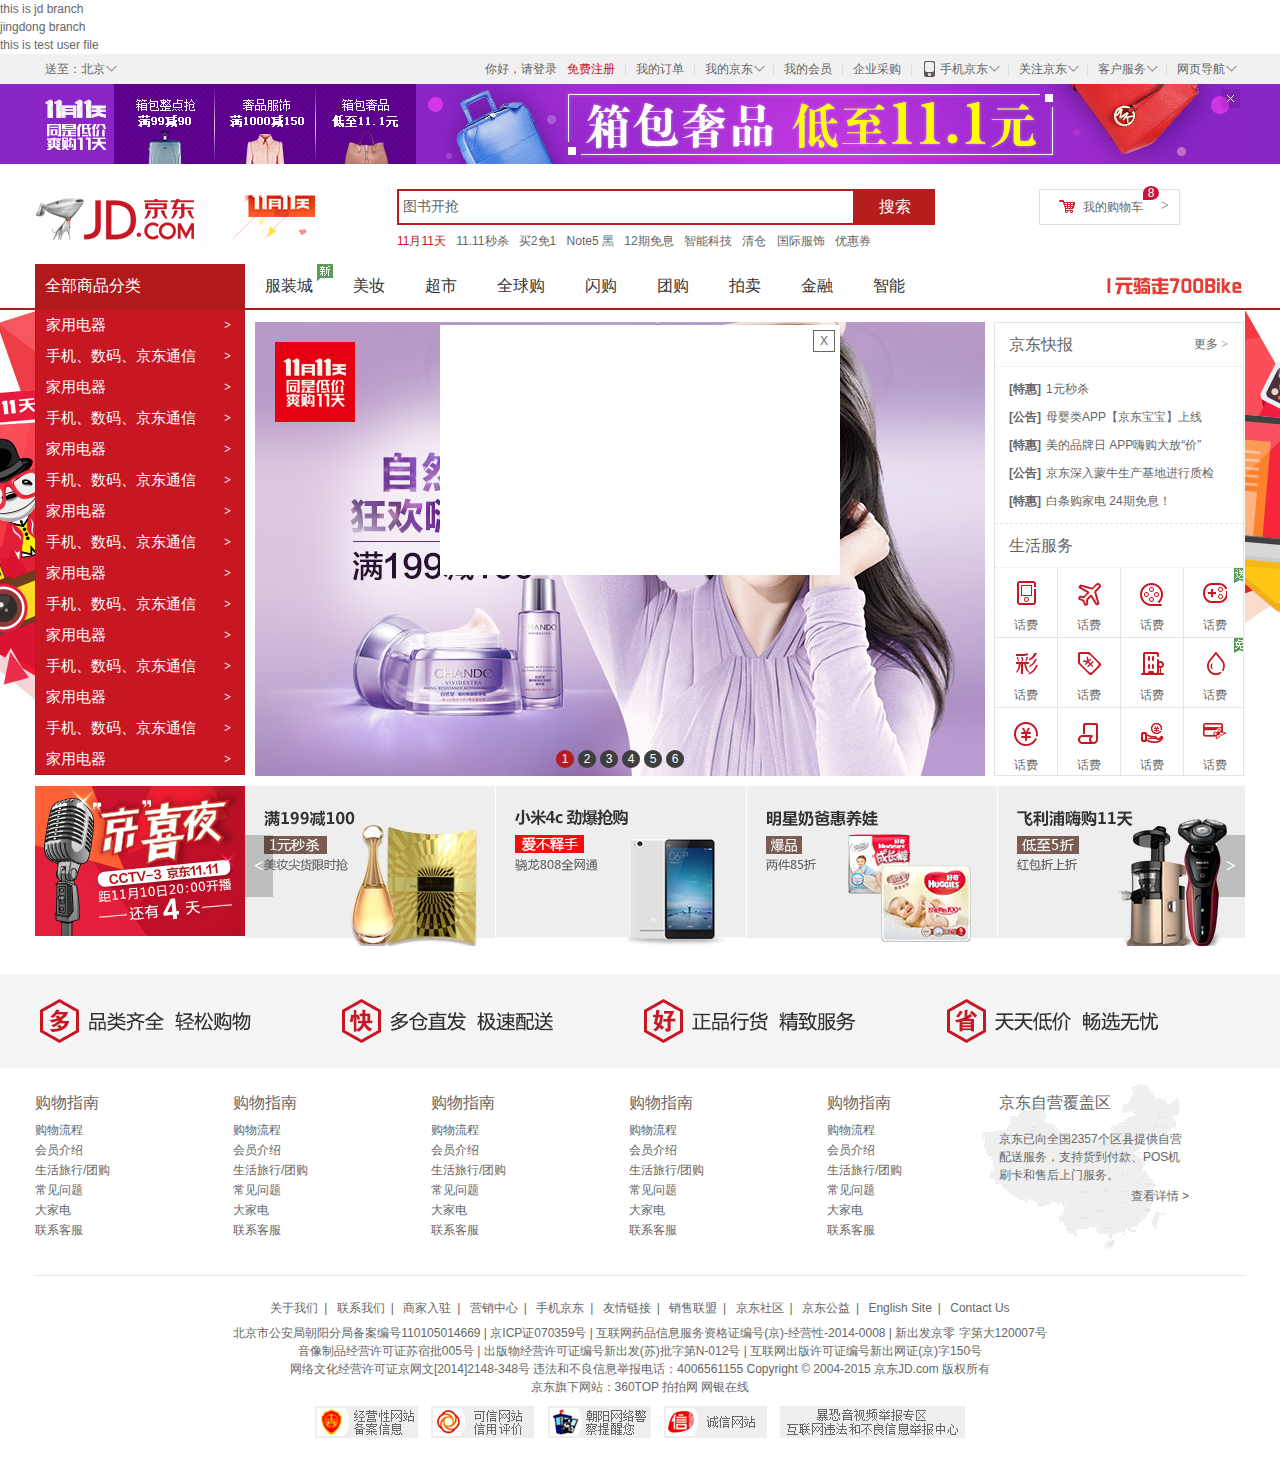
<file: index1.html>
<!DOCTYPE html>

<html>
<head> 
    <meta charset="utf-8">
    <link rel="stylesheet" href="CSS/reset.css">
    <link rel="stylesheet" href="CSS/base.css">
    <link rel="stylesheet" href="CSS/index.css">
    <link rel="shortcut icon" href="favicon.ico">
    <title>京东-cling version 3.0</title>

</head>
<body>
    <!-- 1-头部导航 -->
    <h4>this is jd branch</h4>
    <h5>jingdong branch</h5>
    <div>this is test user file</div>
        <div class="login">
            <span class="close-login" id="close-login">X</span>
        </div>
    </div>

    <div class="shortcut">
        <div class="w">
            <div class="fl">
                <div class="dt">
                    送至：北京
                    <i><s>◇</s></i>
                </div>
            </div>
            <div class="fr">
                <ul>
                    <li>
                        <a href="javascript:;" id="login-btn">你好，请登录 </a>
                        &nbsp;
                        <a href="###" class="col-red">免费注册</a>
                    </li>
                    <li class="line"></li>
                    <li>我的订单</li>
                    <li class="line"></li>
                    <li class="fore">
                        我的京东
                        <i><s>◇</s></i>
                    </li>
                    <li class="line"></li>
                    <li>我的会员</li>
                    <li class="line"></li>
                    <li>企业采购</li>
                    <li class="line"></li>
                    <li class="fore tel-jd">
                        <em class="tel"> </em>
                        手机京东
                        <i><s>◇</s></i>
                    </li>
                    <li class="line"></li>
                    <li class="fore">
                        关注京东
                        <i><s>◇</s></i>
                    </li>
                    <li class="line"></li>
                    <li class="fore">
                        客户服务
                        <i><s>◇</s></i>
                    </li>
                    <li class="line"></li>
                    <li class="fore">
                        网页导航
                        <i><s>◇</s></i>
                    </li>
                </ul>
            </div>
        </div>
    </div>

    <script>
        var loginbtn = document.getElementById("login-btn");
        var jdlogin = document.getElementById("jd-login");
        var close_login = document.getElementById("close-login");
        
        loginbtn.onclick = function(){
            jdlogin.style.display = "block";
        }

        close_login.onclick = function(){
            jdlogin.style.display = "none";
        } 


    </script>

    <!-- 1-头部导航 end-->

    <!-- 2-顶部banner -->
    <div class="topbanner" id="topbanner">
        <div class="w ad">
            <a href="JavaScript:;" class="close-banner" id="close-banner"></a>
            <img src="images/topbanner.jpg" alt="img">
        </div>
    </div>
    <script>
        var closebanner = document.getElementById("close-banner");
        var topbanner = document.getElementById("topbanner");

        closebanner.onclick = function(){
            topbanner.style.display = "none";
        }
    </script>
    <!-- 2-顶部banner end -->

    <!-- 3-京东logo和搜索区 -->
    <div class="w clearfix">
        <div class="logo">
            <a href="http://www.jd.com" target="_blank" title="叮咚" class="jd-link">京东</a> 
            <div class="logo-gif">
                <a href="#" target="_blank"><img src="images/dong.gif" alt="gif"></a>
            </div>
        </div>
        <div class="search">
            <input type="text" value="图书开抢" id="search_input">
            <button>搜索</button>
        </div>
        <div class="shopcar">
            我的购物车
            <span class="car-icon1"></span>
            <span class="car-icon2">></span>
            <span class="car-icon3">8</span>
        </div>
        <div class="hotwords">
            <a href="#" class="col-red">11月11天</a>
            <a href="#">11.11秒杀</a>
            <a href="#">买2免1</a>
            <a href="#">Note5 黑</a>
            <a href="#">12期免息</a>
            <a href="#">智能科技</a>
            <a href="#">清仓</a>
            <a href="#">国际服饰</a>
            <a href="#">优惠券</a>
        </div>
    </div>

    <script>
        var search_input = document.getElementById("search_input");

        search_input.onfocus = function(){
            if(search_input.value == "图书开抢"){
                search_input.value = "";
                search_input.style.color = "#333";
            }
        }

        search_input.onblur = function(){
            if(search_input.value == ""){
                search_input.value = "图书开抢";
                search_input.style.color = "#666";
            }
        }

    </script>

    <!-- 3-京东logo和搜索区 end -->

    <!-- 4-nav部分头部选项卡 -->
    <div class="nav">
        <div class="w">
            <div class="dropdown">
                <div class="dd-top">
                    <a href="#">全部商品分类</a>
                </div>
                <div class="dd-bottom">
                    <div class="dd-item">
                        <p>家用电器</p>
                        <span>></span>
                    </div>
                    <div class="dd-item">
                        <p>手机、数码、京东通信</p>
                        <span>></span>
                    </div>
                    <div class="dd-item">
                        <p>家用电器</p>
                        <span>></span>
                    </div>
                    <div class="dd-item">
                        <p>手机、数码、京东通信</p>
                        <span>></span>
                    </div>
                    <div class="dd-item">
                        <p>家用电器</p>
                        <span>></span>
                    </div>
                    <div class="dd-item">
                        <p>手机、数码、京东通信</p>
                        <span>></span>
                    </div>
                    <div class="dd-item">
                        <p>家用电器</p>
                        <span>></span>
                    </div>
                    <div class="dd-item">
                        <p>手机、数码、京东通信</p>
                        <span>></span>
                    </div>
                    <div class="dd-item">
                        <p>家用电器</p>
                        <span>></span>
                    </div>
                    <div class="dd-item">
                        <p>手机、数码、京东通信</p>
                        <span>></span>
                    </div>
                    <div class="dd-item">
                        <p>家用电器</p>
                        <span>></span>
                    </div>
                    <div class="dd-item">
                        <p>手机、数码、京东通信</p>
                        <span>></span>
                    </div>
                    <div class="dd-item">
                        <p>家用电器</p>
                        <span>></span>
                    </div>
                    <div class="dd-item">
                        <p>手机、数码、京东通信</p>
                        <span>></span>
                    </div>
                    <div class="dd-item">
                        <p>家用电器</p>
                        <span>></span>
                    </div>
                </div>
            </div>
            <div class="navitems">
                <ul>
                    <li class="icon-new"><a href="#">服装城</a></li>
                    <li><a href="#">美妆</a></li>
                    <li><a href="#">超市</a></li>
                    <li><a href="#">全球购</a></li>
                    <li><a href="#">闪购</a></li>
                    <li><a href="#">团购</a></li>
                    <li><a href="#">拍卖</a></li>
                    <li><a href="#">金融</a></li>
                    <li><a href="#">智能</a></li>
                </ul>
            </div>
            <div class="bike">
                <a href="#"></a>
            </div>
        </div>
    </div>
    <!-- 4-nav部分头部选项卡 end -->

    <!-- 中间banner部分 -->
    <div class="banner-604">
        <a href="#"></a>
    </div>

    <div class="w main clearfix">
        <div class="slider" id="slider">
            <a href="#" class="slider_img"><img src="images/slider1.jpg" alt="slider"></a>
            <a href="#" class="slider_img"><img src="images/slider2.jpg" alt="slider"></a>
            <a href="#" class="slider_img"><img src="images/slider3.jpg" alt="slider"></a>
            <a href="#" class="slider_img"><img src="images/slider4.jpg" alt="slider"></a>
            <a href="#" class="slider_img"><img src="images/slider5.jpg" alt="slider"></a>
            <a href="#" class="slider_img"><img src="images/slider6.jpg" alt="slider"></a> 
            <ul class="circle" id="circle"></ul>
            <div class="arrow" id="arrow">
                <a href="javascript:;" class="arrow-left"><</a>
                <a href="javascript:;" class="arrow-right">></a>
            </div>

        </div>

        <div class="news">
            <div class="jd-news">
                <div class="news-dt">
                    <h3>京东快报</h3>
                    <a href="#">更多 ></a> 
                </div>
                <div class="news-dd">
                    <ul>
                        <li><a href="#"><span>[特惠]</span>1元秒杀</a></li>
                        <li><a href="#"><span>[公告]</span>母婴类APP【京东宝宝】上线</a></li>
                        <li><a href="#"><span>[特惠]</span>美的品牌日 APP嗨购大放“价”</a></li>
                        <li><a href="#"><span>[公告]</span>京东深入蒙牛生产基地进行质检</a></li>
                        <li><a href="#"><span>[特惠]</span>白条购家电 24期免息！</a></li>
                    </ul>
                </div>
            </div>
            <div class="life-service">
                <div class="ls-dt">
                    <h3>生活服务</h3>
                </div>
                <div class="ls-dd" id="ls_dd">
                    <ul>
                        <li>
                            <a href="#">
                                <i></i>
                                <span>话费</span>
                            </a>
                        </li>
                       <li>
                            <a href="#">
                                <i></i>
                                <span>话费</span>
                            </a>
                        </li>
                        <li>
                            <a href="#">
                                <i></i>
                                <span>话费</span>
                            </a>
                        </li>
                         <li>
                            <a href="#" class="icon-song">
                                <i></i>
                                <span>话费</span>
                            </a>
                        </li>
                        <li>
                            <a href="#">
                                <i></i>
                                <span>话费</span>
                            </a>
                        </li>
                        <li>
                            <a href="#">
                                <i></i>
                                <span>话费</span>
                            </a>
                        </li>
                        <li>
                            <a href="#">
                                <i></i>
                                <span>话费</span>
                            </a>
                        </li>
                        <li>
                            <a href="#" class="icon-mian">
                                <i></i>
                                <span>话费</span>
                            </a>
                        </li>
                        <li>
                            <a href="#">
                                <i></i>
                                <span>话费</span>
                            </a>
                        </li>
                        <li>
                            <a href="#">
                                <i></i>
                                <span>话费</span>
                            </a>
                        </li>
                        <li>
                            <a href="#">
                                <i></i>
                                <span>话费</span>
                            </a>
                        </li>
                        <li>
                            <a href="#">
                                <i></i>
                                <span>话费</span>
                            </a>
                        </li> 
                    </ul>
                </div>
            </div>
        </div>
    </div>

     <script>

    //轮播图左右三角显示
         var arrow = document.getElementById("arrow");
         var slider = document.getElementById("slider");

         slider.onmouseover = function(){
             arrow.style.display = "block";
         }
         slider.onmouseout = function(){
             arrow.style.display = "none";
         }
    //轮播图左右三角显示 end

    //通过图片数生成小圆点数
        var a_imgs = document.getElementById("slider").getElementsByTagName("img");
        var cir_lis = document.getElementById("slider").getElementsByTagName("li");
        var circle = document.getElementById("circle");
        var cir_li = document.createElement("li");

        for(var i=0;i<a_imgs.length;i++){
            circle.appendChild(cir_li.cloneNode());
            cir_lis[i].innerHTML = i+1;
        }
        
        circle.style.marginLeft =  (-11*a_imgs.length) + "px";

    //通过图片数生成小圆点数 end

    //轮播图与小圆点交互
         a_imgs[0].parentNode.style.display = "block";
         cir_lis[0].className = "current";
         var img_flag = 0;
         
         for(var i=0;i<cir_lis.length;i++){
             cir_lis[i].index = i;
             cir_lis[i].onclick = function(){
                 for(var j=0;j<cir_lis.length;j++){
                     a_imgs[j].parentNode.style.display = "none";
                     cir_lis[j].className = "";
                 }
                 a_imgs[this.index].parentNode.style.display = "block";
                 this.className = "current";
                 img_flag = this.index;
             }
         }


    //轮播图与小圆点交互 end
    
    //轮播图左右三角之间交互
        var arr_chi = arrow.children; 

        for(var i=0;i<2;i++){
            arr_chi[i].index = i;
            arr_chi[i].onclick = function(){
                if(this.index){
                    if(img_flag == (cir_lis.length-1)) img_flag=0;
                    else img_flag++;
                }
                else{
                    if(img_flag == 0) img_flag=(cir_lis.length-1);
                    else img_flag--;
                }

                for(var j=0;j<cir_lis.length;j++){
                     a_imgs[j].parentNode.style.display = "none";
                     cir_lis[j].className = "";
                 }
                 a_imgs[img_flag].parentNode.style.display = "block";
                 cir_lis[img_flag].className = "current";
            }
        }     

    //轮播图左右三角之间交互 end

    //轮播图定时器滚动
        function auto_slider(){

            if(img_flag == (cir_lis.length-1)) img_flag=0;
            else img_flag++;
            
            for(var j=0;j<cir_lis.length;j++){
                a_imgs[j].parentNode.style.display = "none";
                cir_lis[j].className = "";
            }
            a_imgs[img_flag].parentNode.style.display = "block";
            cir_lis[img_flag].className = "current";
        }

        setInterval(auto_slider,5000); 

    //轮播图定时器滚动 end

    //生活服务图标遍历
         var i_imgs = document.getElementById("ls_dd").getElementsByTagName("i");

         for(var i=0; i<i_imgs.length; i++){
             i_imgs[i].style.backgroundPosition = "1px "+(-i*25)+"px";
         }
    //生活服务图标遍历 end
     </script>   

    <!-- 中间banner部分 end -->

    <!-- 双11活动部分 -->
    <div class="w db11day clearfix">
        <div class="db11-item1 clearfix">
            <div class="db11-item1-left fl">
                <img src="images/night.jpg" alt="db11-img">
            </div>
            <div class="db11-item1-right fr">
                <ul>
                    <li><a href="#"><img src="images/1.jpg" alt="db11-img"></a></li>
                    <li><a href="#"><img src="images/2.jpg" alt="db11-img"></a></li>
                    <li><a href="#"><img src="images/3.jpg" alt="db11-img"></a></li>
                    <li><a href="#"><img src="images/4.jpg" alt="db11-img"></a></li>
                </ul>
                <div class="arrow">
                    <a href="javascript:;" class="arrow-left"><</a>
                    <a href="javascript:;" class="arrow-right">></a>
                </div>
            </div>
        </div>
    </div>

    <!-- 双11活动部分 end -->

    <!-- 5-页面底部 -->
    <div class="footer">
        <div class="server">
            <div class="slogen">
                <span class="item item1">
                    <img src="images/slogen1.png" alt="slogen">
                </span>
                <span class="item item2">
                    <img src="images/slogen2.png" alt="slogen">
                </span>
                <span class="item item3">
                    <img src="images/slogen3.png" alt="slogen">
                </span>
                <span class="item item4">
                    <img src="images/slogen4.png" alt="slogen">
                </span>
            </div>
            <div class="w clearfix">
                <dl>
                    <dt><a href="#">购物指南</a></dt>
                    <dd><a href="#">购物流程</a></dd>
                    <dd><a href="#">会员介绍</a></dd>
                    <dd><a href="#">生活旅行/团购</a></dd>
                    <dd><a href="#">常见问题</a></dd>
                    <dd><a href="#">大家电</a></dd>
                    <dd><a href="#">联系客服</a></dd>
                </dl>
                <dl>
                    <dt><a href="#">购物指南</a></dt>
                    <dd><a href="#">购物流程</a></dd>
                    <dd><a href="#">会员介绍</a></dd>
                    <dd><a href="#">生活旅行/团购</a></dd>
                    <dd><a href="#">常见问题</a></dd>
                    <dd><a href="#">大家电</a></dd>
                    <dd><a href="#">联系客服</a></dd>
                </dl>
                <dl>
                    <dt><a href="#">购物指南</a></dt>
                    <dd><a href="#">购物流程</a></dd>
                    <dd><a href="#">会员介绍</a></dd>
                    <dd><a href="#">生活旅行/团购</a></dd>
                    <dd><a href="#">常见问题</a></dd>
                    <dd><a href="#">大家电</a></dd>
                    <dd><a href="#">联系客服</a></dd>
                </dl>
                <dl>
                    <dt><a href="#">购物指南</a></dt>
                    <dd><a href="#">购物流程</a></dd>
                    <dd><a href="#">会员介绍</a></dd>
                    <dd><a href="#">生活旅行/团购</a></dd>
                    <dd><a href="#">常见问题</a></dd>
                    <dd><a href="#">大家电</a></dd>
                    <dd><a href="#">联系客服</a></dd>
                </dl>
                <dl class="spe">
                    <dt><a href="#">购物指南</a></dt>
                    <dd><a href="#">购物流程</a></dd>
                    <dd><a href="#">会员介绍</a></dd>
                    <dd><a href="#">生活旅行/团购</a></dd>
                    <dd><a href="#">常见问题</a></dd>
                    <dd><a href="#">大家电</a></dd>
                    <dd><a href="#">联系客服</a></dd>
                </dl>

                <div class="coverage">
                    <div class="dt">京东自营覆盖区</div>
                    <div class="dd">
                        <p> 京东已向全国2357个区县提供自营配送服务，支持货到付款、POS机刷卡和售后上门服务。</p>
                        <p class="look-info"><a href="#">查看详情 &gt;</a></p>
                    </div>
                </div>
            </div>
        </div>

        <div class="w">
            <div class="links">
                <a href="#">关于我们</a>|
                <a href="#">联系我们</a>|
                <a href="#">商家入驻</a>|
                <a href="#">营销中心</a>|
                <a href="#">手机京东</a>|
                <a href="#">友情链接</a>|
                <a href="#">销售联盟</a>|
                <a href="#">京东社区</a>|
                <a href="#">京东公益</a>|
                <a href="#">English Site</a>|
                <a href="#">Contact Us</a>
            </div>
            <div class="copyright">
                北京市公安局朝阳分局备案编号110105014669  |  京ICP证070359号  |  互联网药品信息服务资格证编号(京)-经营性-2014-0008  |  新出发京零 字第大120007号<br>
                音像制品经营许可证苏宿批005号  |  出版物经营许可证编号新出发(苏)批字第N-012号  |  互联网出版许可证编号新出网证(京)字150号<br>
                网络文化经营许可证京网文[2014]2148-348号  违法和不良信息举报电话：4006561155  Copyright © 2004-2015  京东JD.com 版权所有<br>
                京东旗下网站：360TOP  拍拍网  网银在线
            </div>
            <div class="message">
                <a href="#"><img src="images/mess.png" alt="mes"></a>
                <a href="#"><img src="images/mess2.png" alt="mes"></a>
                <a href="#"><img src="images/mess3.png" alt="mes"></a>
                <a href="#"><img src="images/mess4.png" alt="mes"></a>
                <a href="#"><img src="images/mess5.png" alt="mes"></a>
            </div>
        </div>
    </div>
    <!-- 5-页面底部 end -->


</body>
</html>
</file>
<file: CSS/base.css>
/* 1-头部导航 */
.login {
    width: 400px;
    height: 250px;
    position: fixed;
    z-index: 999;
    top: 50%;
    left: 50%;
    margin: -125px 0 0 -200px;
    background-color: #fff;
}

.login .close-login {
    width: 20px;
    height: 20px;
    position: absolute;
    top: 5px;
    right: 5px;
    border: 1px solid #666;
    line-height: 20px;
    text-align: center;
    cursor: pointer;
}

.shortcut {
    height: 30px;
    line-height: 30px;
    width: 100%;
    background-color: #f1f1f1;
}

.shortcut .fl .dt,
.shortcut .fr .fore{
    position: relative;
    padding: 0 20px 0 10px;
}

.shortcut .fl i,
.shortcut .fr i{
    position: absolute;
    font: 400 14px/1em "宋体" ;
    height: 7px;
    width: 14px;
    top: 12px;
    right: 5px;
    overflow: hidden;
}

.shortcut .fl s,
.shortcut .fr s{
    position: absolute;
    top: -7px;
    left: 0;
}

.shortcut .fr li{
    float: left;
    padding: 0 10px;
}

.shortcut .fr .line{
    width: 1px;
    height: 12px;
    background-color: #ddd;
    margin-top: 9px;
    padding: 0;
}

.shortcut .fr .tel-jd{
    padding: 0 20px 0 28px;
}

.shortcut .fr .tel{
    position: absolute;
    top: 5px;
    left: 10px;
    width: 15px;
    height: 20px;
    background: url(../images/sprite.png) no-repeat 0 0;
}
/* 1-头部导航end*/

/* 2-顶部banner */
.topbanner{
    background-color: #8a25c6;
}

.topbanner .ad{
    position: relative;
}

.topbanner .close-banner{
    position: absolute;
    top: 5px;
    right: 5px;
    height: 19px;
    width: 19px;
    background: url(../images/close.png) no-repeat 0 0;
} 

.topbanner .close-banner:hover{
    background-position: bottom;
} 
/* 2-顶部banner end*/

/* 3-京东logo和搜索区 */
.logo{
    float: left;
    position: relative;
    height: 75px;
    width: 362px;
    padding-top: 25px;
    background: url(../images/logo.png) no-repeat 0 25px;
}

.logo .jd-link{
    display: block;
    height: 60px;
    width: 270px;
    text-indent: -999em;
}

.logo .logo-gif{
    position: absolute;
    width: 180px;
    height: 80px;
    top: 10px;
    left: 168px;
}

.search{
    float: left;
    height: 36px;
    width: 538px;
    padding-top: 25px;
}

.search input{
    float: left;
    height: 32px;
    width: 450px;
    border: 2px solid #b61d1d;
    padding-left: 4px;
    color: #666;
    font: 14px/32px "微软雅黑";
}

.search button{
    float: left;
    height: 36px;
    width: 80px;
    background: #b61d1d;
    font: 16px/36px "微软雅黑";
    color: #fff;
    cursor: pointer;
}

.shopcar{
    float: right;
    position: relative;
    width: 96px;
    margin-top: 25px;
    margin-right: 65px;
    padding-left: 43px;
    line-height: 34px;
    border: solid 1px #dfdfdf;
}

.shopcar .car-icon1{
    position: absolute;
    top: 10px;
    left: 19px;
    width: 16px;
    height: 13px;
    background: url(../images/sprite.png) no-repeat -1px -59px;
}

.shopcar .car-icon2{
    position: absolute;
    font: 400 14px/14px "simsun";
    top: 9px;
    right: 10px;
}

.shopcar .car-icon3{
    position: absolute;
    width: 16px;
    height: 14px;
    font-size: 12px;
    color: #fff;
    line-height: 14px;
    text-align: center;
    background: #c81632;
    top: -4px;
    border-radius: 50% 50% 50% 0;
}

.hotwords{
    float: left;
    width: 500px;
    padding: 7px 0;
} 

.hotwords a{
    margin-right: 7px;
}
/* 3-京东logo和搜索区 end */

/* 4-nav部分头部选项卡 */
.nav{
    width: 100%;
    height: 44px;
    border-bottom: 2px solid #b1191a; 
}

.nav .dropdown{
    float: left;
    width: 210px;
    height: 44px;
    position: relative;
    z-index: 10;
    overflow: visible;
}

.nav .dropdown .dd-top{
    height: 44px;
    background-color: #b1191a;
}

.nav .dropdown .dd-top a{
    display: block;
    height: 44px;
    color: #fff;
    font: 400 16px/44px "微软雅黑";
    padding-left: 10px;
}

.nav .dropdown .dd-bottom{
    height: 464px;
    border: 1px solid #b1191a; 
    border-top: none;
    background-color: #c81623;
    margin-top: 2px;
}

.nav .dropdown .dd-bottom .dd-item{
    height: 31px;
    color: #fff;
    font: 400 15px/31px "微软雅黑";
    padding: 0 13px 0 10px;
}

.nav .dropdown .dd-item p{
    float: left;
}

.nav .dropdown .dd-item span{
    float: right;
    font: 600 12px/31px "宋体";
}

.nav .navitems{
    float: left;
    width: 680px;
    height: 44px;
}

.nav .navitems li{
    float: left;
}

.nav .navitems li.icon-new{
    background: url(../images/new.jpg) no-repeat right top;
}

.nav .navitems a{
    display: block;
    font: 400 16px/44px "微软雅黑";
    color: #333;
    padding: 0 20px;
}

.nav .navitems a:hover{
    color: #c81632;
}

.nav .bike{
    float: right;
    width: 140px;
    height: 40px;
    background: url(../images/bike.jpg) no-repeat 0 0;
}

.nav .bike a{
    display: block;
    height: 40px;
}
/* 4-nav部分头部选项卡 end */

/* 5-页面底部 */
.footer .slogen {
    position: relative;
    height: 54px;
    padding: 20px 0;
    margin-bottom: 15px;
    background-color: #f5f5f5;
}

.footer .slogen .item{
    position: absolute;
    left: 50%;
    width: 302px;
    height: 54px;
}

.footer .slogen .item1{
    margin-left: -604px;
}

.footer .slogen .item2{
    margin-left: -302px;
}

.footer .slogen .item4{
    margin-left: 302px;
}

.footer .server dl{
    float: left;
    width: 198px;
}

.footer .server .spe{
    width: 152px;
}

.footer .server dt,
.footer .coverage .dt
{
    font: 400 16px "微软雅黑";
    height: 28px;
    padding-top: 10px;
}

.footer .server dd{
    font-size: 12px;
    height: 20px;
}

.footer .coverage{
    float: right;
    width: 210px;
    height: 168px;
    padding-right: 56px;
    background: url(../images/china.png) no-repeat left bottom;
}

.footer .coverage .dt{
    padding-left: 20px;
}

.footer .coverage .dd{
    padding-left: 20px;
    padding-top: 9px;
}

.footer .coverage p{
    line-height: 18px;
}

.footer .coverage .look-info{
    padding-top: 3px;
    text-align: right;
}

.footer > .w{
    border-top: 1px solid #e5e5e5;
    padding: 23px 0 30px 0;
    margin-top: 24px;
    text-align: center;
}

.footer .links{
    height: 25px;;
}

.footer .links a{
    padding: 0 6px;
}

.footer .copyright{
    line-height: 18px;
    margin-bottom: 10px;
}

.footer .message a{
    padding: 0 5px;
}
/* 5-页面底部 end */
</file>
<file: CSS/index.css>
@charset "UTF-8";
/* 中间banner部分 */
.banner-604{
    position: relative;
}

.banner-604 a{
    position: absolute;
    top: 0;
    left: 0;
    width: 100%;
    height: 604px;
    background: url(../images/banner.jpg) no-repeat center;
}

.main{
    position: relative;
}

.main .slider{
    float: left;
    position: relative;
    width: 730px;
    height: 454px;
    margin: 12px 0 0 220px;
}

.main .slider .slider_img{
    display: none;
}

.main .slider .circle{
    position: absolute;
    left: 50%;
    bottom: 8px;
    /* margin-left: -66px; */
}

.main .slider .circle li{
    float: left;
    width: 18px;
    height: 18px;
    border-radius: 50%;
    background-color: #3e3e3e;   
    color: #fff;
    margin: 0 2px;
    text-align: center;
    line-height: 18px;
    cursor: pointer;
}

.main .slider .circle li.current{
    background-color: #b61b1f;   
}

.main .slider .arrow{
    display: none;
}

.main .slider .arrow-left,
.main .slider .arrow-right{
    position: absolute;
    width: 28px;
    height: 62px;
    background-color: rgba(0, 0, 0, 0.2); 
    font: 600 18px/62px "simsun";
    color: #fff;
    text-align: center; 
    top: 50%; 
    margin-top: -31px;
}

.main .slider .arrow-left{
    left: 0;
}

.main .slider .arrow-right{
    right: 0;
}

.main .slider .arrow-left:hover,
.main .slider .arrow-right:hover{
    background-color: rgba(0, 0, 0, 0.4);
}

.main .news{
    float: right;
    width: 248px;
    height: 452px;
    margin: 12px 1px 0 0;
    border: 1px solid #e4e4e4;
}

.main .news .jd-news{
    height: 200px;
    border-bottom: 1px dashed #e4e4e4;
}


.main .news .life-service{
    height: 252px;
    width: 248px;
    overflow: hidden;
}

.main .news .news-dt,
.main .news .ls-dt
{
    height: 43px;
    border-bottom: 1px dotted #e8e8e7;
}

.main .news .news-dt h3,
.main .news .ls-dt h3
{
    float: left;
    font: 16px/43px "微软雅黑";
    color: #666;
    padding-left: 14px;
}

.main .news .news-dt a
{
    float: right;
    font: 400 12px/43px "simsun";
    padding-right: 15px;
}

.main .news .news-dd ul{
    padding: 8px 0 0 14px;
}

.main .news .news-dd li{
    line-height: 28px;
}

.main .news .news-dd li span{
    font-weight: bold;
    margin-right: 5px;
}

.main .news .ls-dd ul{
    width: 252px;
}

.main .news .ls-dd li{
    float: left;
    height: 69px;
    width: 62px;
    border: 1px solid #e4e4e4;
    border-top: none;
    margin-left:-1px;
}

.main .news .ls-dd li a{
    display: block;
    height: 69px; 
    text-align: center;
    padding-top: 48px;
    position: relative;
}

.main .news .ls-dd li i{
    position: absolute;
    width: 25px;
    height: 25px;
    top: 13px;
    left: 18px;
    background: url(../images/spriteicon.png) no-repeat;
}

.main .news .ls-dd li .icon-song{
    background: url(../images/song.png) no-repeat right top;
}

.main .news .ls-dd li .icon-mian{
    background: url(../images/mian.png) no-repeat right top;
}
/* 中间banner部分 end */

/* 双11活动部分 */
.db11day{
    position: relative;
}

.db11day .db11-item1{
    padding: 10px 0 28px 0;
}

.db11day .db11-item1-right{
    position: relative;
    width: 1000px;
    height: 160px;
    overflow: hidden;
}

.db11day .db11-item1-right ul{
    width: 500%;
}

.db11day .db11-item1-right li{
    float: left;
    margin-right: 1px;
}

.db11day .db11-item1-right .arrow-left,
.db11day .db11-item1-right .arrow-right{
    position: absolute;
    width: 28px;
    height: 62px;
    background-color: rgba(0, 0, 0, 0.2);
    font: 600 18px/62px "simsun";
    color: #fff;
    text-align: center;
    top: 50%;
    margin-top: -31px;
}

.db11day .db11-item1-right .arrow-left{
    left: 0;
}

.db11day .db11-item1-right .arrow-right{
    right: 0;
}

.db11day .db11-item1-right .arrow-left:hover,
.db11day .db11-item1-right .arrow-right:hover{
    background-color: rgba(0, 0, 0, 0.4);
}

/* 双11活动部分 end */
</file>
